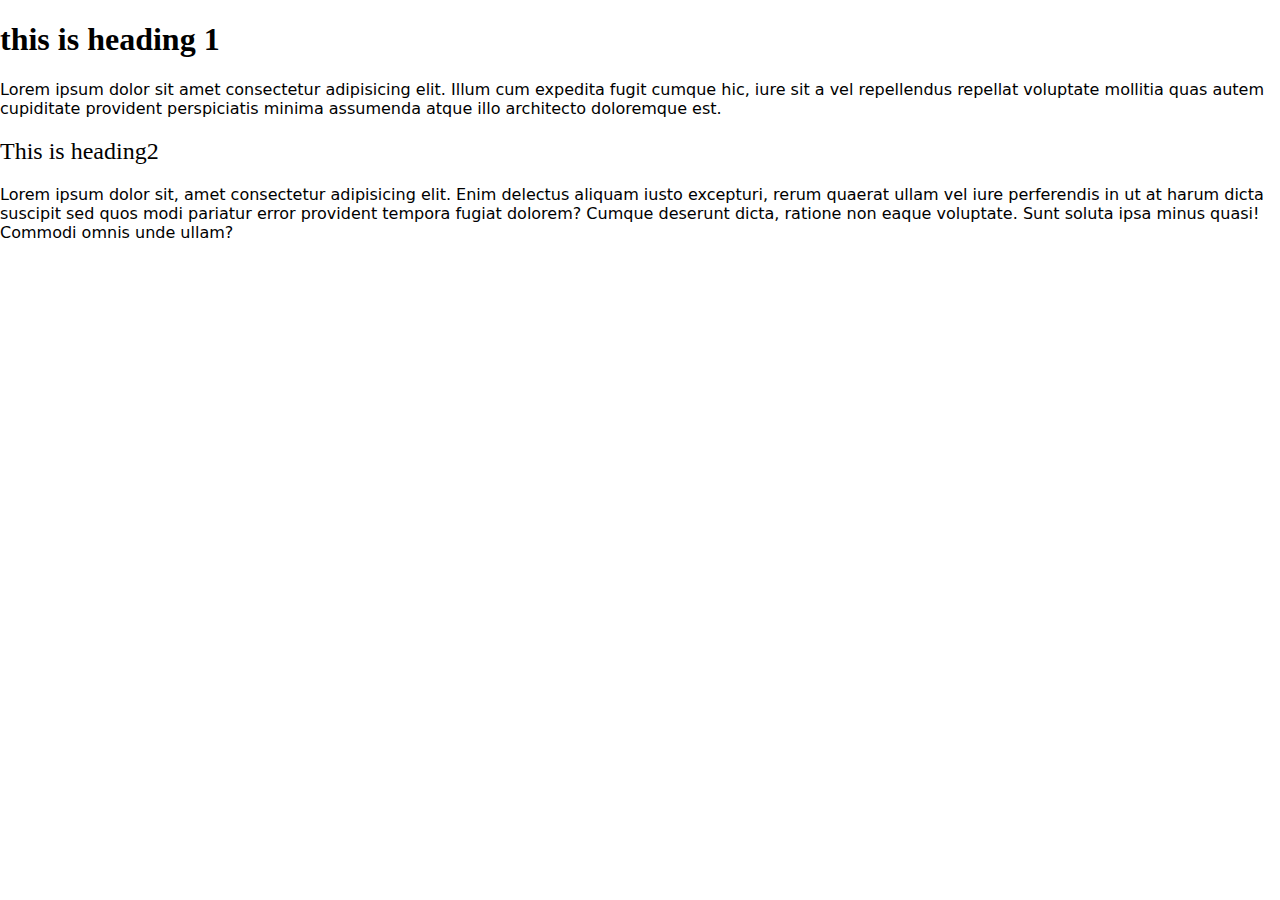
<file: Tut1/index.html>
<!DOCTYPE html>
<html lang="en">
    <meta charset="UTF-8" />
    <meta name="viewport" content="width=device-width, initial-scale=1.0" />
    <title>Tut1 by Sigma</title>
    <link rel="stylesheet" href="style.css" />
  </head>
  <body>
    <div class="top">
      <h1 id="h1">this is heading 1</h1>
      <p class="p">
        Lorem ipsum dolor sit amet consectetur adipisicing elit. Illum cum
        expedita fugit cumque hic, iure sit a vel repellendus repellat voluptate
        mollitia quas autem cupiditate provident perspiciatis minima assumenda
        atque illo architecto doloremque est.
      </p>
    </div>

    <div class="content">
      <h2 id="h2">This is heading2</h2>
      <p class="p">
        Lorem ipsum dolor sit, amet consectetur adipisicing elit. Enim delectus
        aliquam iusto excepturi, rerum quaerat ullam vel iure perferendis in ut
        at harum dicta suscipit sed quos modi pariatur error provident tempora
        fugiat dolorem? Cumque deserunt dicta, ratione non eaque voluptate. Sunt
        soluta ipsa minus quasi! Commodi omnis unde ullam?
      </p>
    </div>
    <script src="script.js"></script>
  </body>
</html>
</file>
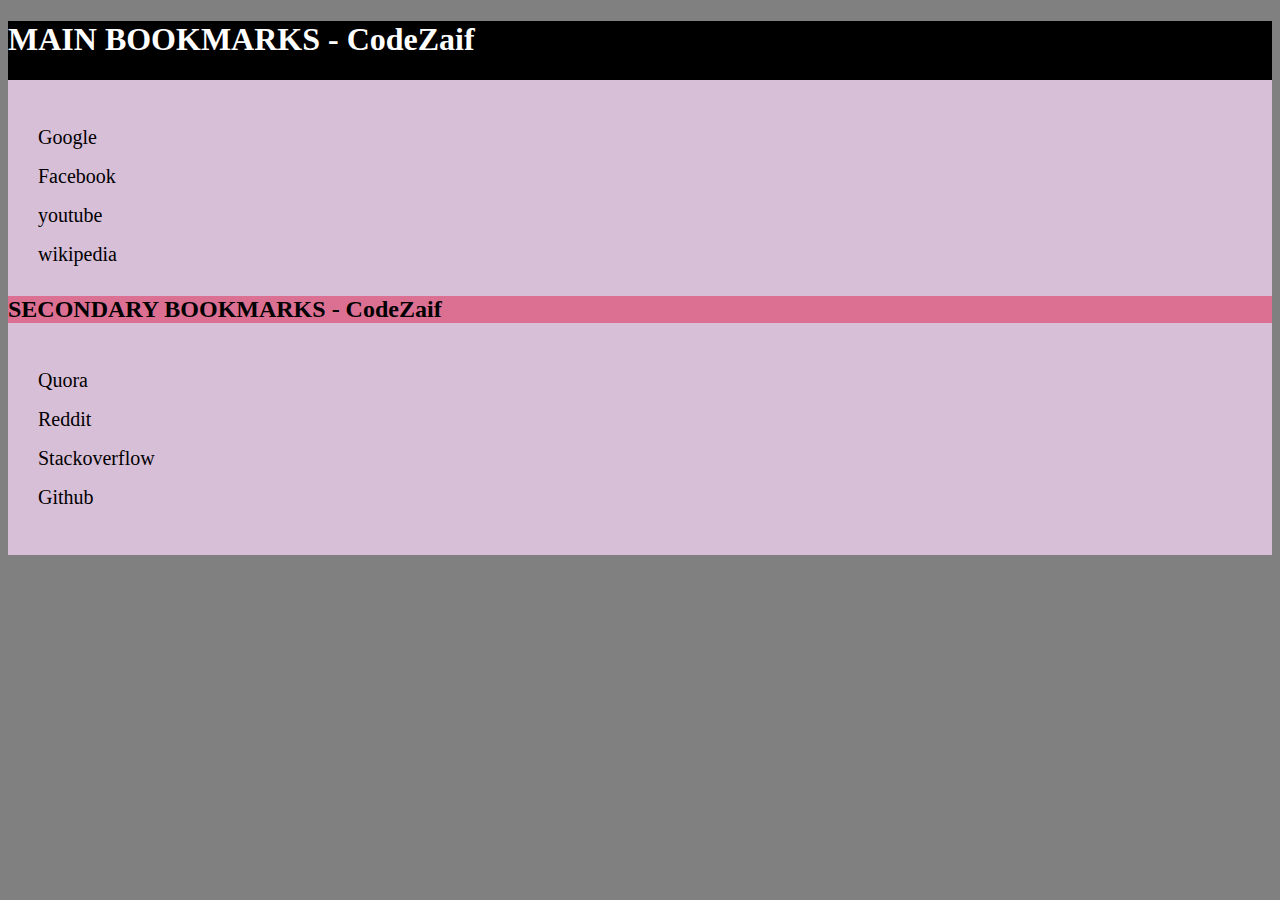
<file: tut3/index.html>
<!DOCTYPE html>
<html lang="en">
  <head>
    <meta charset="UTF-8" />
    <meta name="viewport" content="width=device-width, initial-scale=1.0" />
    <title>My Bookmarks</title>
    <link rel="stylesheet" href="style.css" />
  </head>
  <body>
    <div>
      <h1 class="main">MAIN BOOKMARKS - CodeZaif</h1>
      <ul class="ul">
    </p><a href="https://www.google.com" target="_blank">Google</a></p>
    </p><a href="https://www.facebook.com" target="_blank">Facebook</a></p>
    </p><a href="https://www.youtube.com" target="_blank">youtube</a></p>
    </p>
          <a href="https://www.wikipedia.com" target="_blank">wikipedia</a>
        </li>
      </ul>
    </div>

    <h2 class="secondary">SECONDARY BOOKMARKS - CodeZaif</h2>
    <ul>
    <p><a href="https://www.quora.com">Quora</a></p>
    <p><a href="https://www.reddit.com">Reddit</a></p>
    <p><a href="https://www.stackoverflow.com">Stackoverflow</a></p>
    <p><a href="https://www.github.com">Github</a></p>
  </ul>
  </body>
</html>
</file>
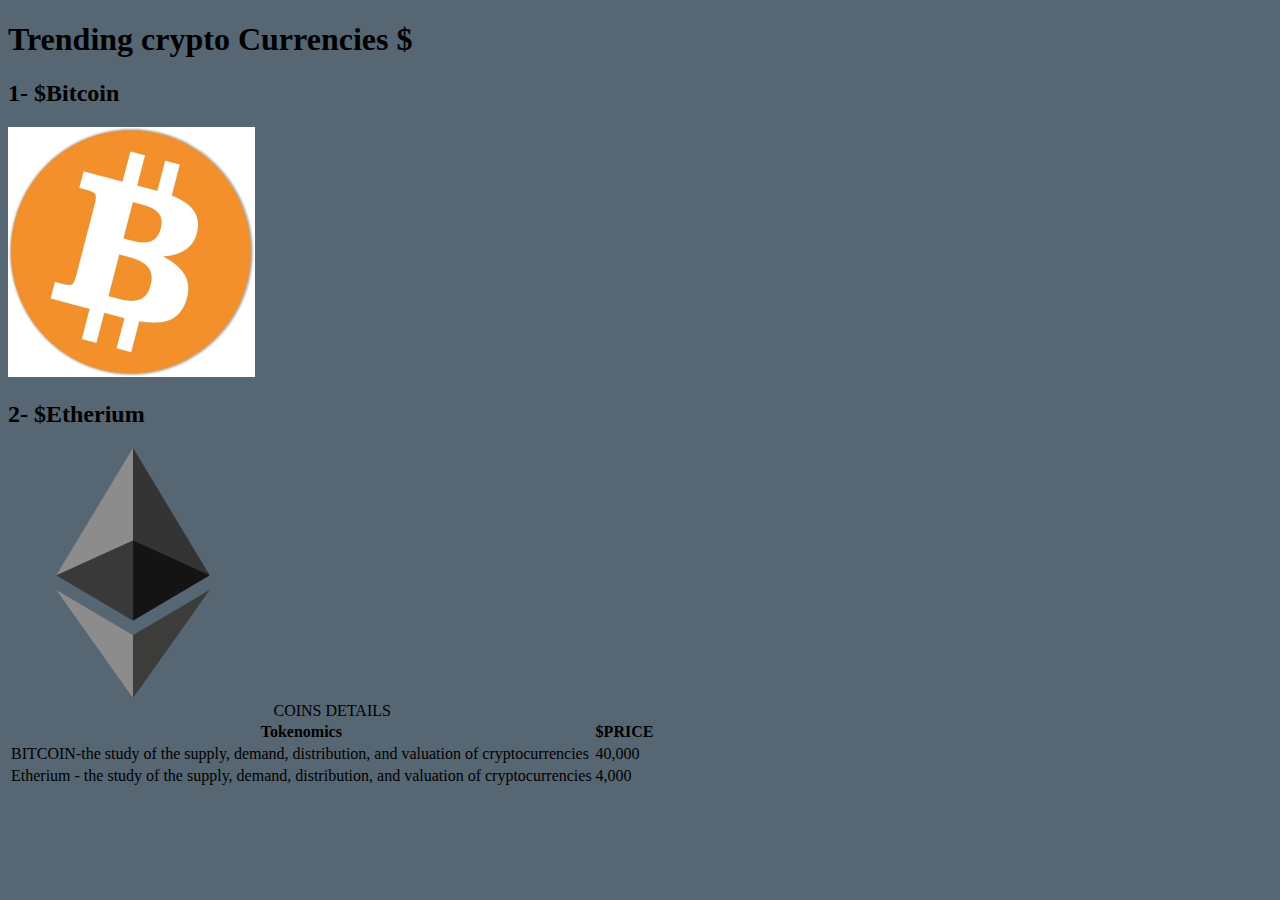
<file: tut4/index.html>
<!DOCTYPE html>
<html lang="en">
  <head>
    <meta charset="UTF-8" />
    <meta name="viewport" content="width=device-width, initial-scale=1.0" />
    <title>Images</title>
    <link rel="stylesheet" href="style.css" />
  </head>
  <h1>Trending crypto Currencies $</h1>
  <h2>1- $Bitcoin</h2>
  <img src="btc.jpg" alt="btc" height="250" />
  <h2>2- $Etherium</h2>
  <img src="eth.png" alt="" height="250" />
  <table>
    <caption>
      COINS DETAILS
    </caption>
    <thead>
      <tr>
        <th>Tokenomics</th>

        <th>$PRICE</th>
      </tr>
    </thead>
    <tbody>
      <tr>
        <td>
          BITCOIN-the study of the supply, demand, distribution, and valuation
          of cryptocurrencies
        </td>
        <td>40,000</td>
      </tr>
      <tr>
        <td>
          Etherium - the study of the supply, demand, distribution, and
          valuation of cryptocurrencies
        </td>
        <td>4,000</td>
      </tr>
    </tbody>
  </table>

  <body></body>
</html>
</file>
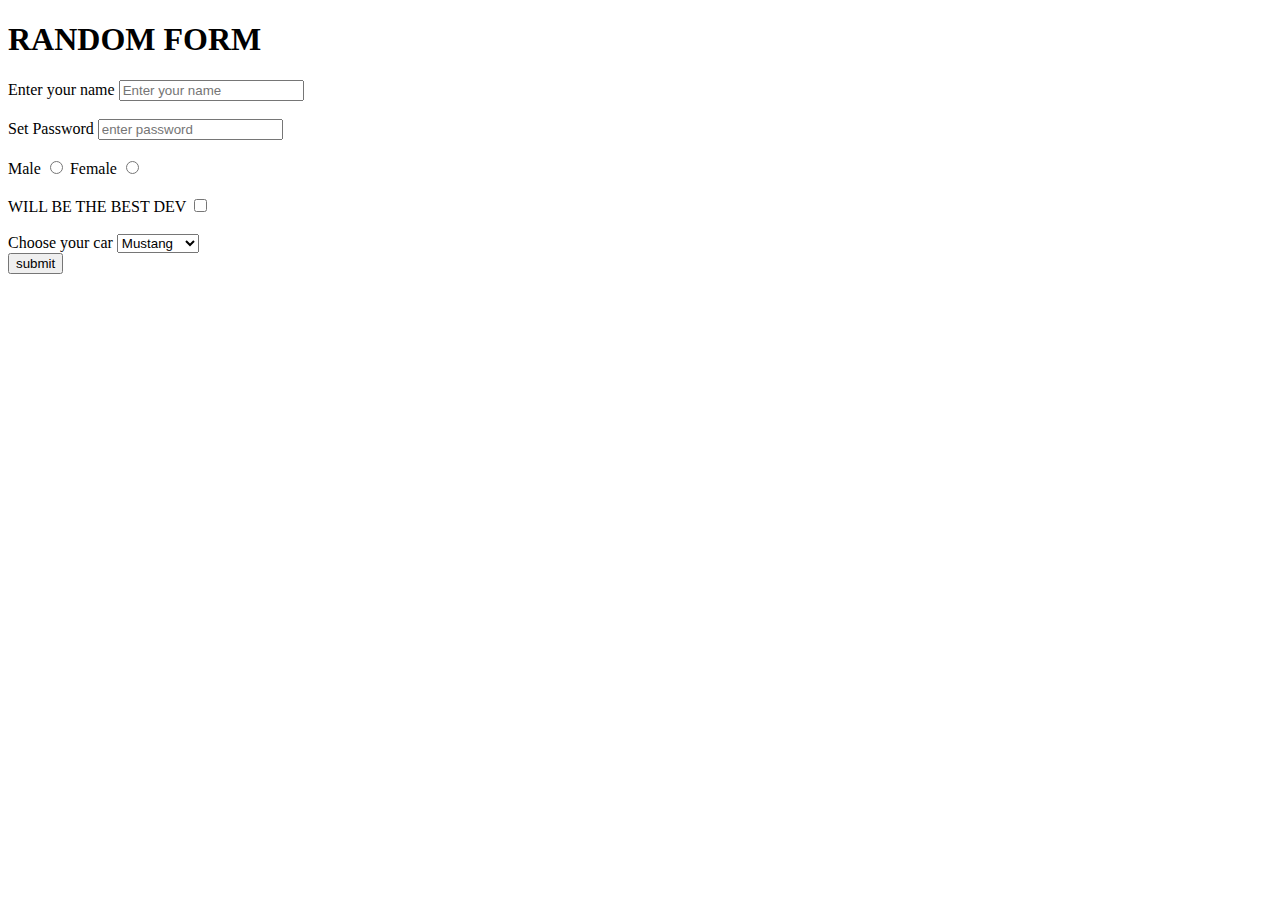
<file: tut5/index.html>
<!DOCTYPE html>
<html lang="en">
  <head>
    <meta charset="UTF-8" />
    <meta name="viewport" content="width=device-width, initial-scale=1.0" />
    <title>Let's learn |Forms</title>
  </head>
  <body>
    <h1>RANDOM FORM</h1>
    <form action="">
      <label for="username">Enter your name</label>
      <input type="text" id="username" placeholder="Enter your name" />
      <br /><br />
      <label for="password">Set Password</label>
      <input type="password" id="password" placeholder="enter password" />
      <br />
      <br />
      <label for="male">Male</label>
      <input type="radio" id="male" name="gender" />
      <label for="female">Female</label>
      <input type="radio" id="female" name="gender" />
      <br />
      <br />
      <label for="lang">WILL BE THE BEST DEV</label>
      <input type="checkbox" name="lang" id="lang" />
      <br /><br />
      <label for="cars">Choose your car</label>
      <select name="cars">
        <option value="mustang">Mustang</option>
        <option value="ferrari">ferrari</option>
        <option value="audi etron">audi etron</option>
      </select>
      <br />
      <input type="button" value="submit" />
    </form>
  </body>
</html>
</file>
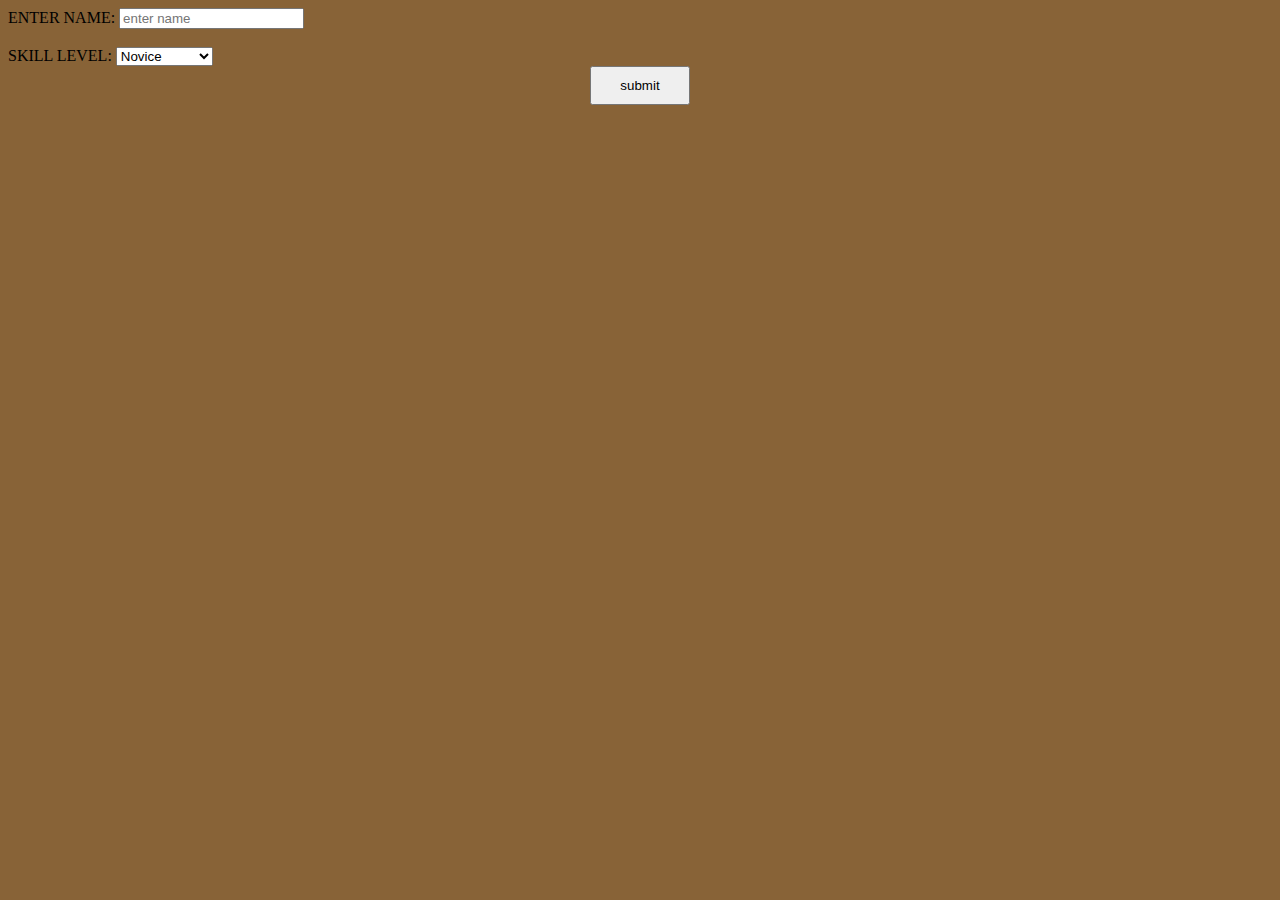
<file: tut6/index.html>
<!DOCTYPE html>
<html lang="en">
  <head>
    <meta charset="UTF-8" />
    <meta name="viewport" content="width=device-width, initial-scale=1.0" />
    <title>Inline and block elements| FORM IN TABLE | FORM IN VERTICALLY ALLIGNED ELEMNETS</title>
    <style>
     html{
background-color: rgb(136, 99, 55);
     }
     
     
      #submit{
        padding: 10px;
         display: block;
         margin: auto;
    width: 100px;
      }
      #submit:hover{
        color: burlywood;
        background-color: brown;
        border-color: aliceblue;
        border-radius: 10px;
      }
      
    </style>
  </head>
  <body>
    <div>
      <form action="">
        <th>
          <label for="name">ENTER NAME:</label>
          <input type="text" id="name" placeholder="enter name" />
        </th>
      </div>
      &nbsp;
      <div>
          <th>
            <label for="skill level">SKILL LEVEL:</label>
            <select name="skill" id="skill level">
                <option value="Novice">Novice</option>
                <option value="Intermediate">Intermediate</option>
                <option value="Expert">Expert</option>
            </select>
        
          </th>
        
     
        </div>
      <div>
          <th>
            
            <button id="submit" type="submit">
               submit
            </button>
        
          </th>
        
     
        </div>
</form>
  </body>
</html>
</file>
<file: Tut1/style.css>
body {
  margin: 0;
  padding: 0;
}
.p {
  font-family: system-ui, -apple-system, BlinkMacSystemFont, "Segoe UI", Roboto,
    Oxygen, Ubuntu, Cantarell, "Open Sans", "Helvetica Neue", sans-serif;
  font-size: medium;
}
#h2 {
  text-shadow: 10px;
  font-weight: 500;
}
#h1 {
  text-shadow: 30px;
  font-weight: 800;
}
</file>
<file: tut3/style.css>
body {
  background-color: grey;
}
div {
  background: black;
  color: white;
}
ul {
  background-color: thistle;
  text-decoration: none;
  list-style: none;
  margin: auto;
  padding: 30px;
}
a {
  color: black;
  text-decoration: none;
  font-size: 20px;
}
.secondary {
  background-color: palevioletred;
  margin: auto;
}
a:hover {
  cursor: pointer;
  color: white;
  font-size: 30px;
}
.p {
  margin: auto;
  padding: 30px;
}
</file>
<file: tut4/style.css>
body {
  background-color: rgb(87, 102, 115);
}
img:hover {
  cursor: pointer;
  width: 300px;
}
</file>
